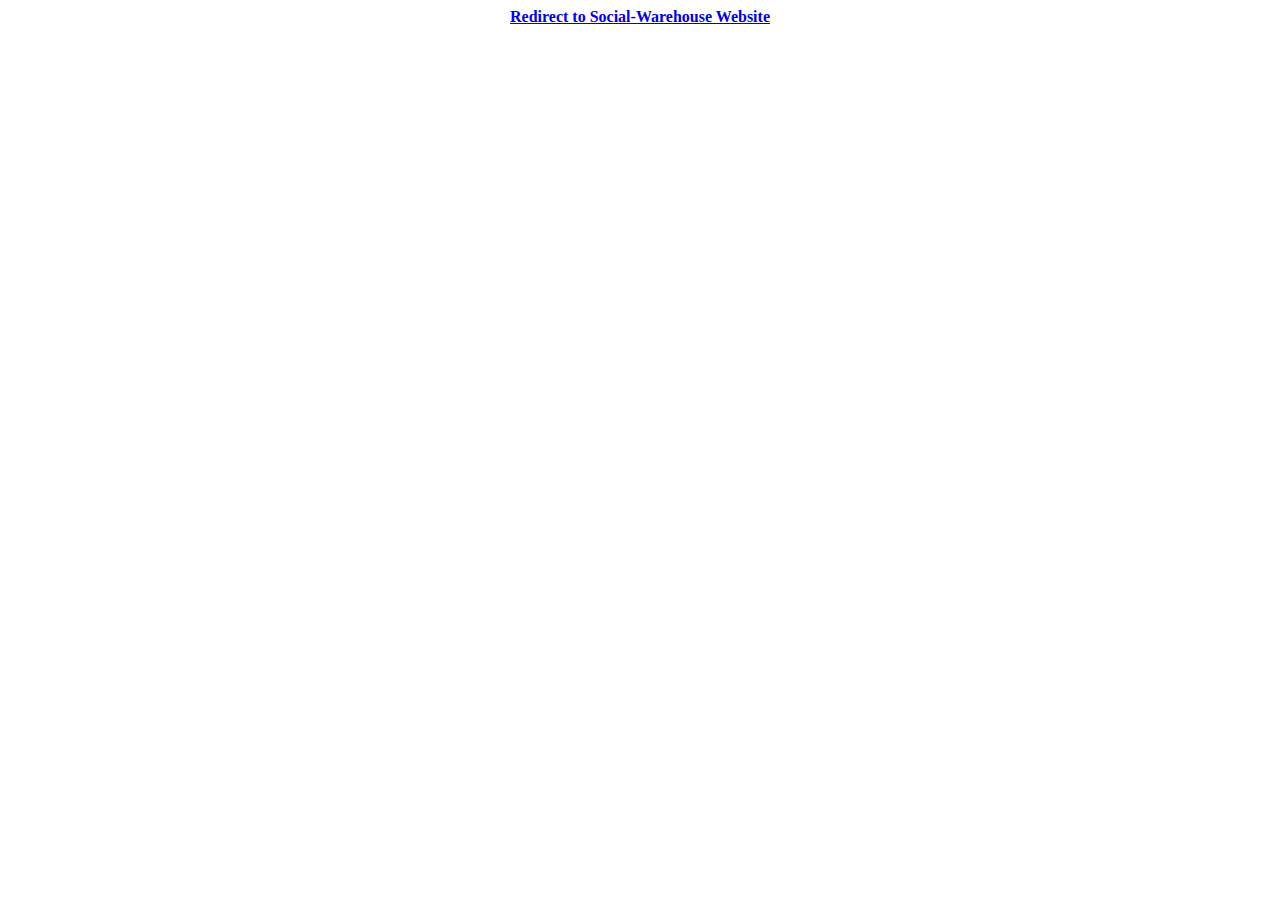
<file: php/index.htm>
<html>
<head>
<title>Social-Warehouse Redirect</title>
<meta name="author" content="Hannes Eilers">
<meta http-equiv="refresh" content="0; url=index.php" />
</head>
<body>

<div align="center">
    <a href="index.php"><b>Redirect to Social-Warehouse Website </b></a>
</div>


</body>
</html>
</file>
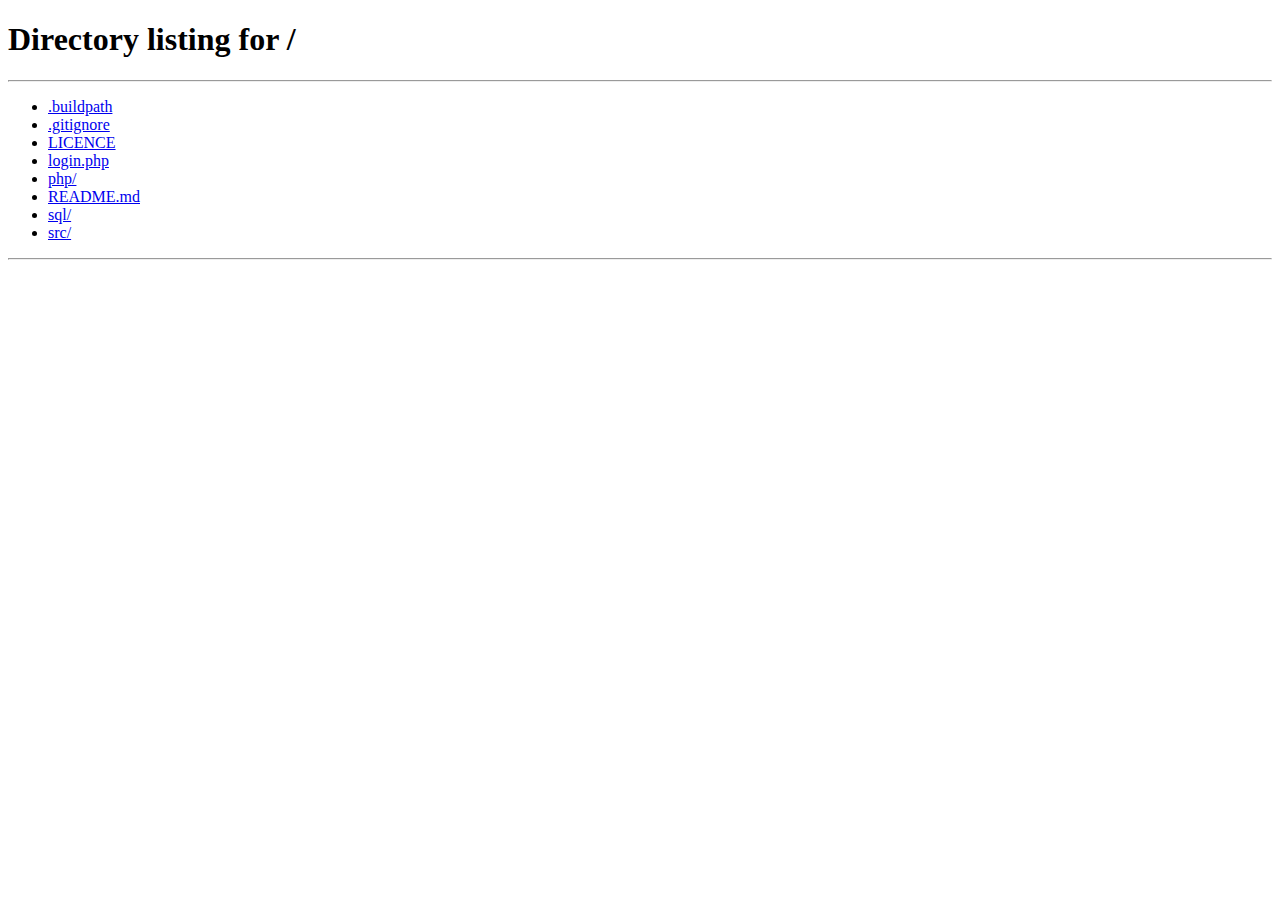
<file: php/js/jquery-scrollto/demo/index.html>
<!DOCTYPE html>
<html>
	<head>
		<title>Redirect</title>
		<meta http-equiv="REFRESH" content="0;url=/">
	</head>
	<body>
		This page has moved. You will be automatically redirected to its new location. If you aren't forwarded to the new page, <a href="/">click here</a>.
	</body>
</html>
</file>
